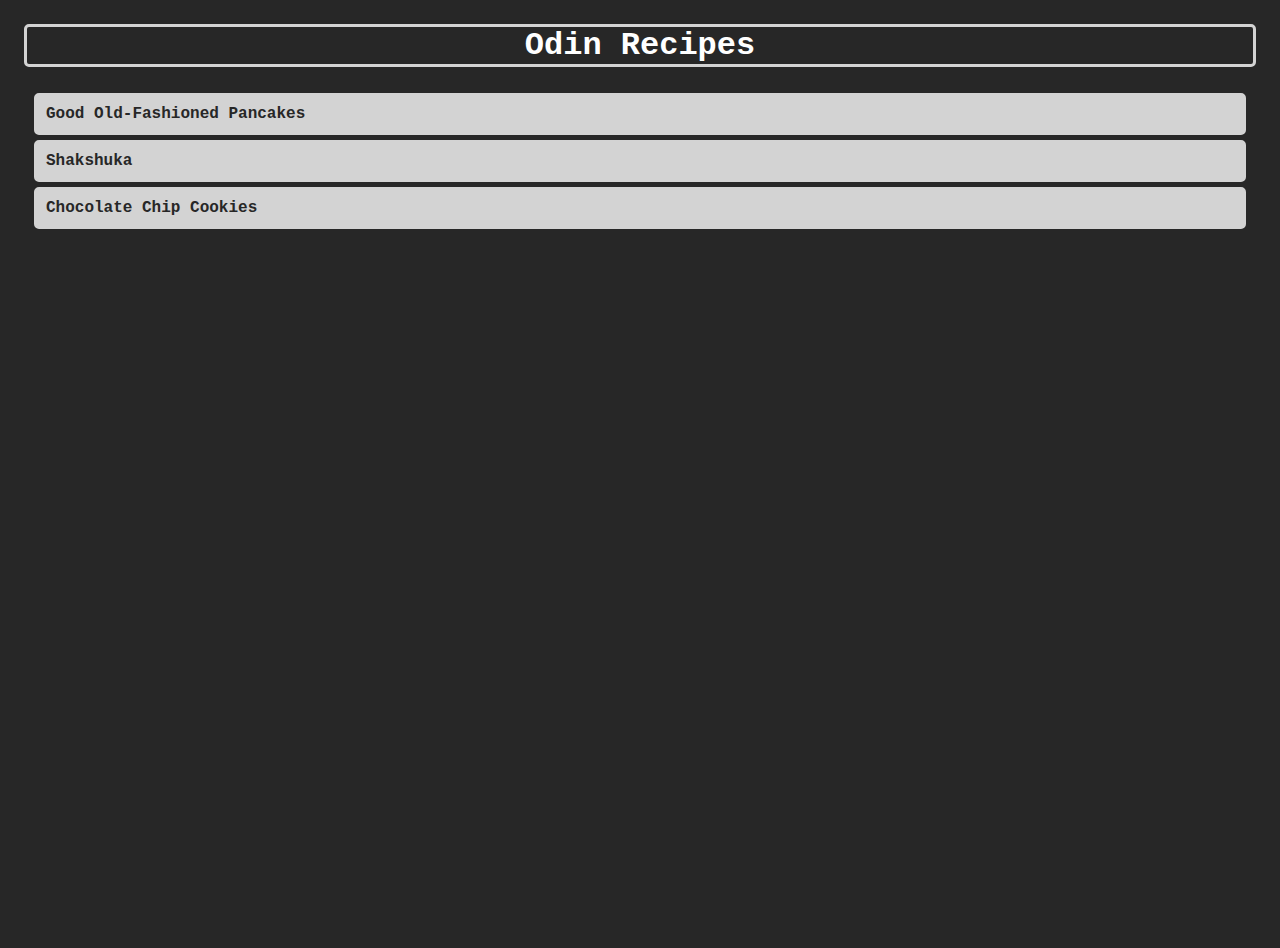
<file: index.html>
<!DOCTYPE html>
<html lang="eng">
    <head>
        <meta charset="UTF-8">
        <title>Odin Reciples</title>
        <link href="styles.css" rel="stylesheet">
    </head>

    <body>
        <h1>Odin Recipes</h1>
        <ul>
            <li><a href="./recipes/pancakes.html">Good Old-Fashioned Pancakes</a></li>
            <li><a href="./recipes/shakshuka.html">Shakshuka</a></li>
            <li><a href="./recipes/cookies.html">Chocolate Chip Cookies</a></li>
        </ul>
    </body>
</html>
</file>
<file: styles.css>
body {
    font-family: 'Courier New', Courier, monospace;
    padding: 16px;
    background-color: #272727;
    min-height: 100vh;
    color: white;
}

h1 {
    margin: auto;
    border: 3px solid lightgray;
    text-align: center;
    color: white;
    border-radius: 5px;
}

ul {
    display: flex;
    flex-direction: column;
    gap: 5px;
    /*border: 2px solid grey;*/
    padding: 10px;
    list-style-type: none;
}

ul li {
    border: 2px solid lightgray;
    padding: 10px;
    color: #272727;
    background-color: lightgray;
    border-radius: 5px;
    text-decoration: none;
}

ul li a {
    text-decoration: none;
    color: #272727;
    background-color: transparent;
    font-weight: bold;
    display: flex;
    flex: 1;
}

a {
    background-color: transparent;
    color: white;
    text-decoration: underline;
}

ul li:hover {
    background-color: white;
}
</file>
